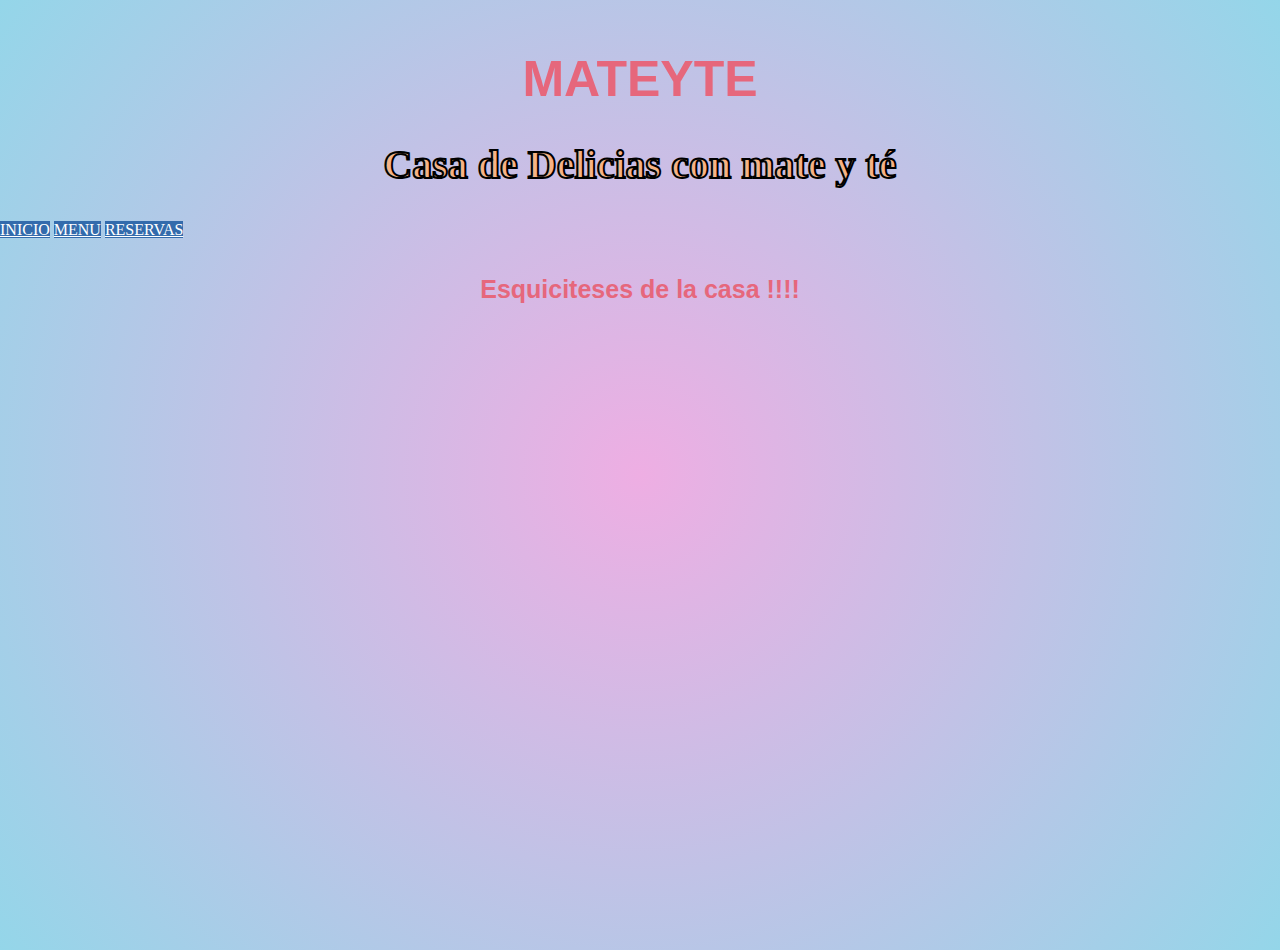
<file: inicio_index.html>
<!DOCTYPE html>
<html lang="en">
<head>
    <meta charset="UTF-8">
    <meta http-equiv="X-UA-Compatible" content="IE=edge">
    <meta name="viewport" content="width=device-width, initial-scale=1.0">
    <link rel="icon" type="image/x-icon" href="/img/favicon-slice2.ico">
    <link rel="stylesheet" href="tortas.css">
    <title>Inicio | MATEYTE</title>

    
</head>
<body>

    <h1>MATEYTE</h1>
    <span class="texto-borde"><h2>Casa de Delicias con mate y té</h2></span>
   
    
 
   <header>
    <nav>
            <a style="background-color: rgb(51, 107, 172); color:white" href="inicio_index.html">INICIO</a>
            <a style="background-color:rgb(51, 107, 172); color:white"#00 href="menu.html">MENU</a>
            <a style="background-color: rgb(51, 107, 172); color:white" href="">RESERVAS</a>
    </nav>
    <br>
    <br>
    <h3><strong>Esquiciteses de la casa !!!!</strong></h3>
</header>
   <br><br>
</file>
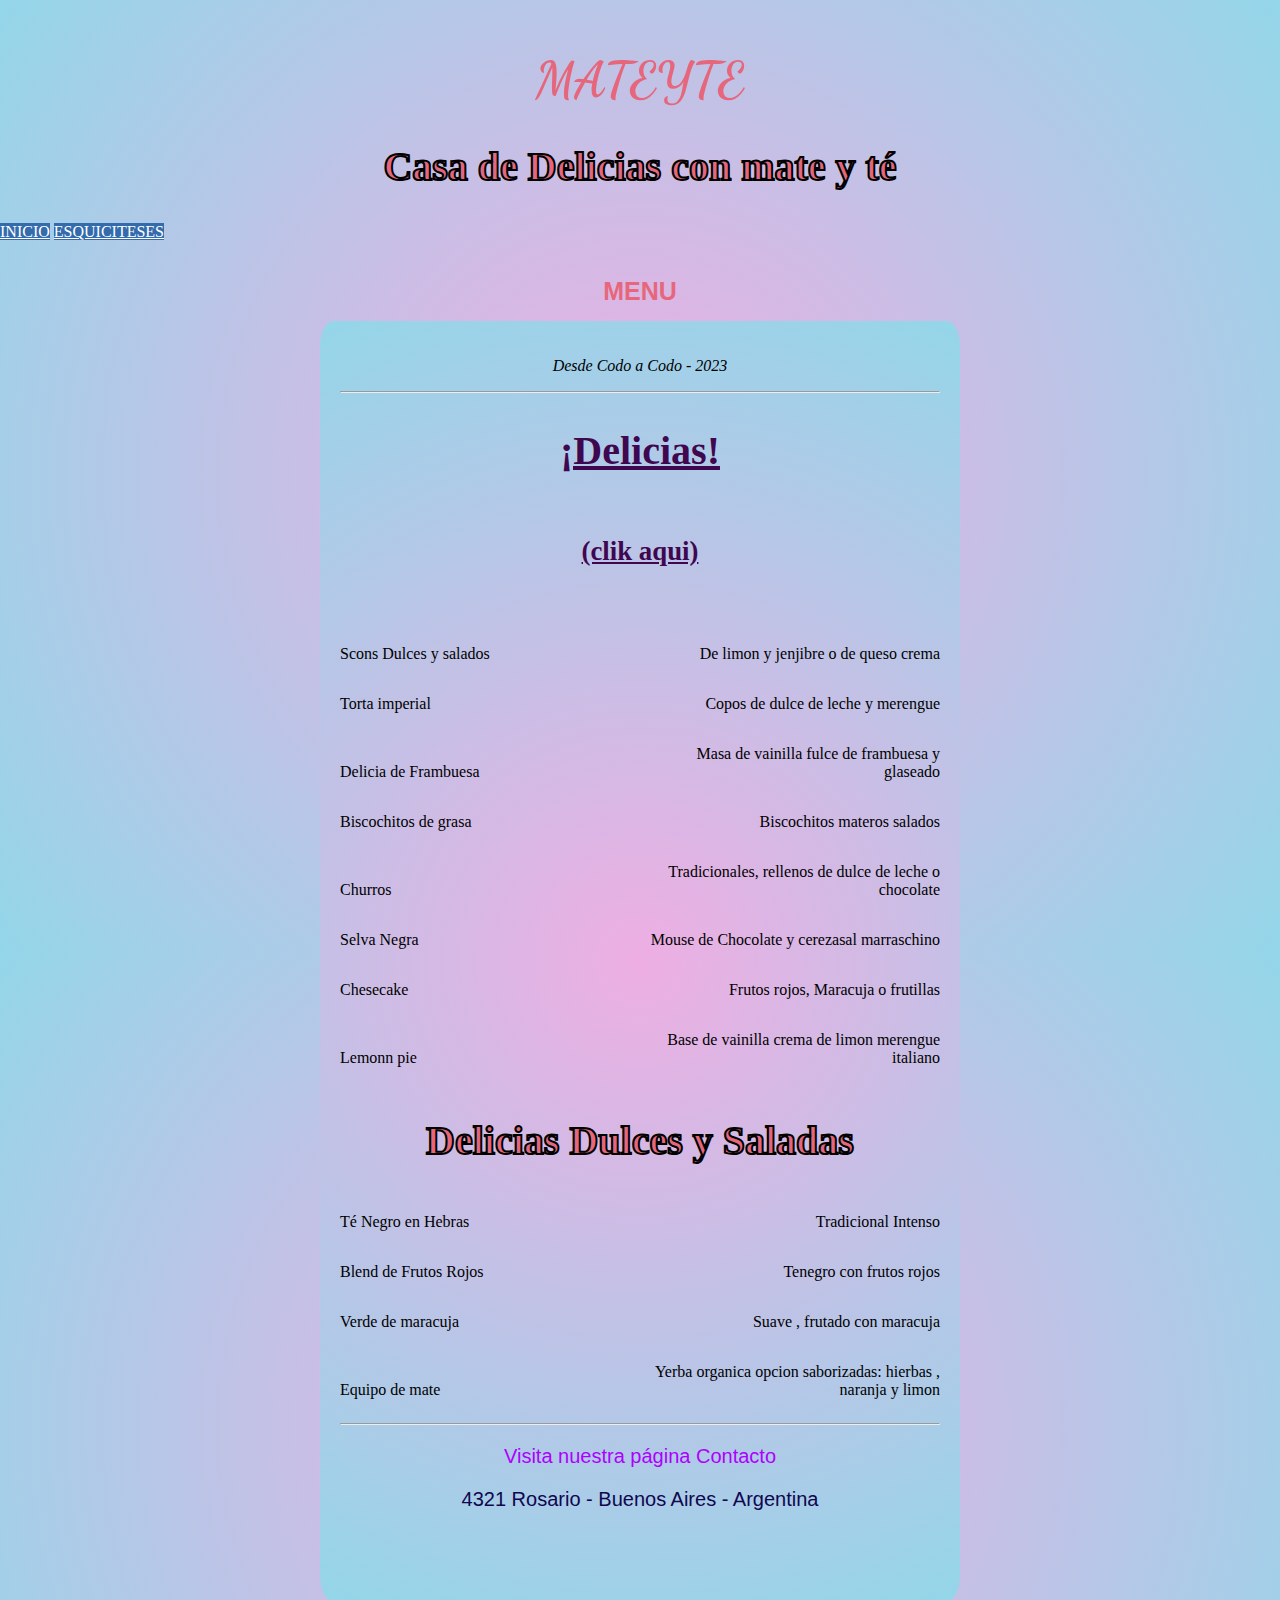
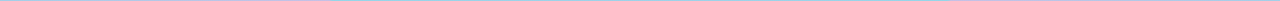
<file: menu.html>
<!DOCTYPE html>
<html lang="es">
<head>
    <meta charset="UTF-8">
    <meta http-equiv="X-UA-Compatible" content="IE=edge">
    <meta name="viewport" content="width=device-width, initial-scale=1.0">
    <link rel="stylesheet" href="menu.css">
    <title>MATEYTE</title>
    <style>
      @import url('https://fonts.googleapis.com/css2?family=Dancing+Script:wght@700&display=swap');
    </style>
  </head>

  <body>
    <h1>MATEYTE</h1>
    
    <span class="texto-borde"><h2>Casa de Delicias con mate y té</h2></span>

   
    <header>
        <nav>
               
            <a style="background-color:rgb(51, 107, 172); color:white"#00 href="index.html">INICIO</a>
            <a style="background-color: rgb(51, 107, 172); color:white" href="esquiciteces.html">ESQUICITESES</a>
                
        </nav>
        <br>
        <br>
       

    </header>
    <h3 id="title">MENU</h3>
    <div class="menu">
        <main>
          <p class="established">Desde Codo a Codo - 2023</p>           <span class="texto-borde"></span>
          <hr>
          <section>
            <h2><a style="color:rgb(63, 7, 80);" href="esquiciteces.html" title="Mirá las fotos haciendo click acá">¡Delicias!<h6>(clik aqui)</h6></a></h2>
            <div id="delicias-slice">
            <i class="delicias-solid fa-pizza-slice" style="color:#4C516D;"></i>
          </div>
            <article class="item">
              <p class="flavor">Scons Dulces y salados </p><p class="ingr"> De limon y jenjibre o de queso crema</p>
            </article>
            <article class="item">
              <p class="flavor">Torta imperial </p><p class="ingr">Copos de dulce de leche y merengue </p>
            </article>
            <article class="item">
              <p class="flavor">Delicia de Frambuesa</p><p class="ingr">Masa de vainilla fulce de frambuesa y glaseado</p>
            </article>
            <article class="item">
              <p class="flavor">Biscochitos de grasa</p><p class="ingr">Biscochitos materos salados</p>
            </article>
            <article class="item">
              <p class="flavor">Churros</p><p class="ingr">Tradicionales, rellenos de dulce de leche o chocolate</p>
            </article>
            <article class="item">
              <p class="flavor">Selva Negra </p><p class="ingr">Mouse de Chocolate y cerezasal marraschino</p>
            </article>
            <article class="item">
              <p class="flavor">Chesecake</p><p class="ingr">Frutos rojos,  Maracuja o frutillas</p>
            </article>
            <article class="item">
              <p class="flavor">Lemonn pie</p><p class="ingr">Base de vainilla crema de limon merengue italiano</p>
            </article>
          </section>
          <section>

            <span class="texto-borde"> <h2>Delicias Dulces y Saladas</h2></span>
           
            <div id="MATEYTE">
             
              
            </div>
            <article class="item">
              <p class="Blend">Té Negro en Hebras </p><p class="sabor">Tradicional Intenso</p>
            </article>
            <article class="item">
              <p class="Blend">Blend de Frutos Rojos</p><p class="sabor">Tenegro con frutos rojos</p>
            </article>
            <article class="item">
              <p class="Blend">Verde de maracuja </p><p class="sabor">    Suave , frutado con maracuja</p>
            </article>
            <article class="item">
              <p class="Blend">Equipo de mate</p><p class="sabor">Yerba organica opcion saborizadas: hierbas , naranja y limon </p>
            </article>
          </section>
        </main>
        <hr class="bottom-line">
        <footer>
          <p>
            <a href="https://www.MATEYTE.github.io" target="_blank">Visita nuestra página</a>
            
            <a href="reservas.html">Contacto</a>
          </p>
          <p class="address">4321 Rosario - Buenos Aires - Argentina</p>
        </footer>
      </div>
    </body>
  </html>
</file>
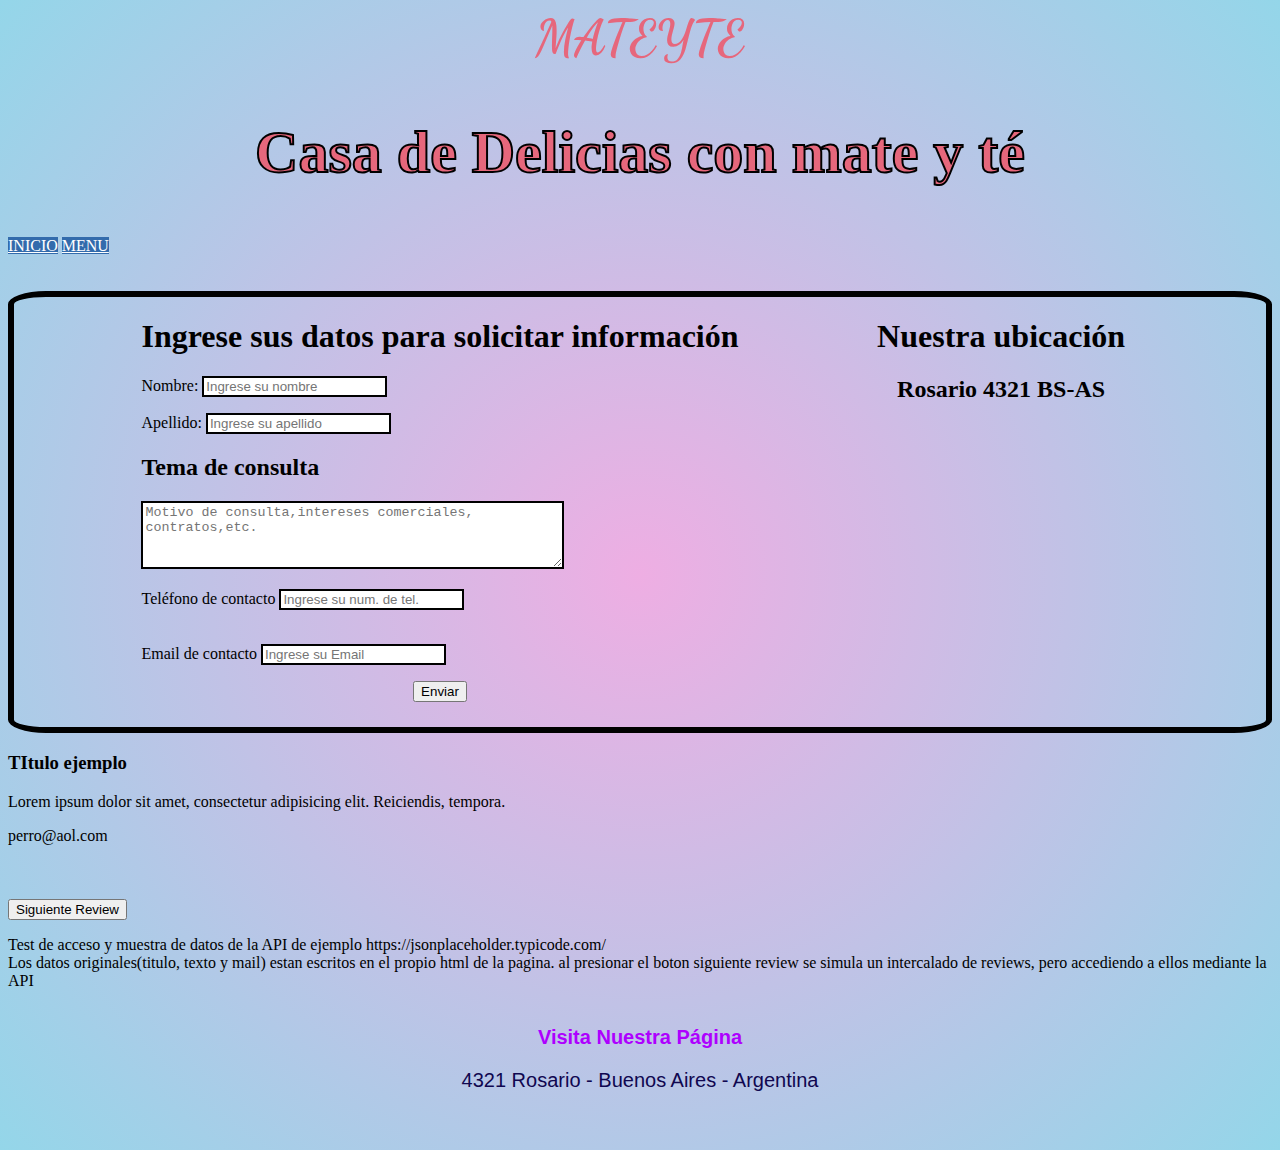
<file: reservas.html>
<!DOCTYPE html>
<html lang="en">
<head>
    <meta charset="UTF-8">
    <meta http-equiv="X-UA-Compatible" content="IE=edge">
    <meta name="viewport" content="width=device-width, initial-scale=1.0">
    <link rel="stylesheet" href="formu.css">
    <style >@import url('https://fonts.googleapis.com/css2?family=Dancing+Script:wght@700&display=swap');</style>
    <script src="form.js"></script>
    <script src="pruebaaxios.js"></script>
    <title>Reservas | MATEYTE</title>
</head>
<body>
<h1 class="titulo">MATEYTE</h1>
<span class="texto-borde"><h2>Casa de Delicias con mate y té</h2></span>



<header>
    <nav>
        <a style="background-color: rgb(51, 107, 172); color:white" href="index.html">INICIO</a>
        <a style="background-color:rgb(51, 107, 172); color:white"#00 href="menu.html">MENU</a>
    </nav>
    <br>
    <br>


</header>
<div class="contenedorTodo">
    <div class="ambosforms">
        <h1>Ingrese sus datos para solicitar información</h1>
        <form id="myForm">
            <label for="nombre">Nombre:</label>
            <input type="text" id="nombre" placeholder="Ingrese su nombre" pattern="[A-Za-záéíóúÁÉÍÓÚñÑ\s]+" required class="input" onkeyup="validarnombre()"><br>
            <p id="errorN" style="color:red;"></p>
            <label for="apellido">Apellido:</label>
            <input type="text" id="apellido" placeholder="Ingrese su apellido" class="input" onkeyup="validarApellido()">
            <p id="errorA" style="color:red;"></p>
        </form>
        <h2 class="separador">Tema de consulta</h2>
        <form>
            <label for="textoconsulta"></label>
            <textarea id="textoconsulta" rows="4" cols="50" class="input" onkeyup="validarTexto()" placeholder="Motivo de consulta,intereses comerciales, contratos,etc."></textarea><br>
            <p id="errorTexto" style="color:red;"></p>
            <label for="telefono">Teléfono de contacto</label>
            <input type="tel" id="telefono" placeholder="Ingrese su num. de tel." class="input" onkeyup="validartelef()">
            <p id="errorTel" style="color: red;"></p>
            <br>
            <label for="email">Email de contacto</label>
            <input type="email" id="email" placeholder="Ingrese su Email" class="input" onkeyup="validarEmail()">
            <p id="errorMail" style="color:red;"></p>
            <button class="botonform" onclick="validarT()">Enviar</button>
        </form>
        <h2 id="enviado"></h2>
    </div>
    <div class="ubicacion">
        <h1 style="text-align: center">Nuestra ubicación </h1>
        <h2 style="text-align: center">Rosario 4321 BS-AS</h2>
        <iframe src="https://www.google.com/maps/embed?pb=!1m14!1m12!1m3!1d615.0164137019563!2d-58.370899583844285!3d-34.60939092987471!2m3!1f0!2f0!3f0!3m2!1i1024!2i768!4f13.1!5e0!3m2!1sen!2sar!4v1684993774471!5m2!1sen!2sar" width="400" height="300" style="border:0;" allowfullscreen="" loading="lazy" referrerpolicy="no-referrer-when-downgrade"></iframe>
    </div>
</div>

    <div class="muestrapizza">

        <div class="texto">
            <h3 id="tipodePizza">TItulo ejemplo</h3>
            <div class="articulo"><p id="articulopro"> Lorem ipsum dolor sit amet, consectetur adipisicing elit. Reiciendis, tempora. </p></div>
            <span class="firmamail" id="emailACA">perro@aol.com</span>
        </div>
        <br><br><br>



    <div>
        <button onclick="sumar(elegirelem(p))" class="botonaso" id="boton">Siguiente Review</button>
        <div class="explicacionGral">
            <article>
                <p class="textoD">Test de acceso y muestra de datos de la API de ejemplo <span class="resal">https://jsonplaceholder.typicode.com/</span>
                    <br>Los datos originales(titulo, texto y mail) estan escritos en el propio html de la pagina. al presionar el boton <span class="resal">siguiente review</span>
                    se simula un intercalado de reviews, pero accediendo a ellos mediante la API
                </p>

            </article>
        </div>
</div>
<footer>
    <div>
        <ul class="footerUL">
            <li><a href="inicio_index.html"><strong>Visita Nuestra Página</strong></a></li>
        </ul>

        <p class="address">4321 Rosario - Buenos Aires - Argentina</p>
    </div>

</footer>
    
</body>
</html>
</file>
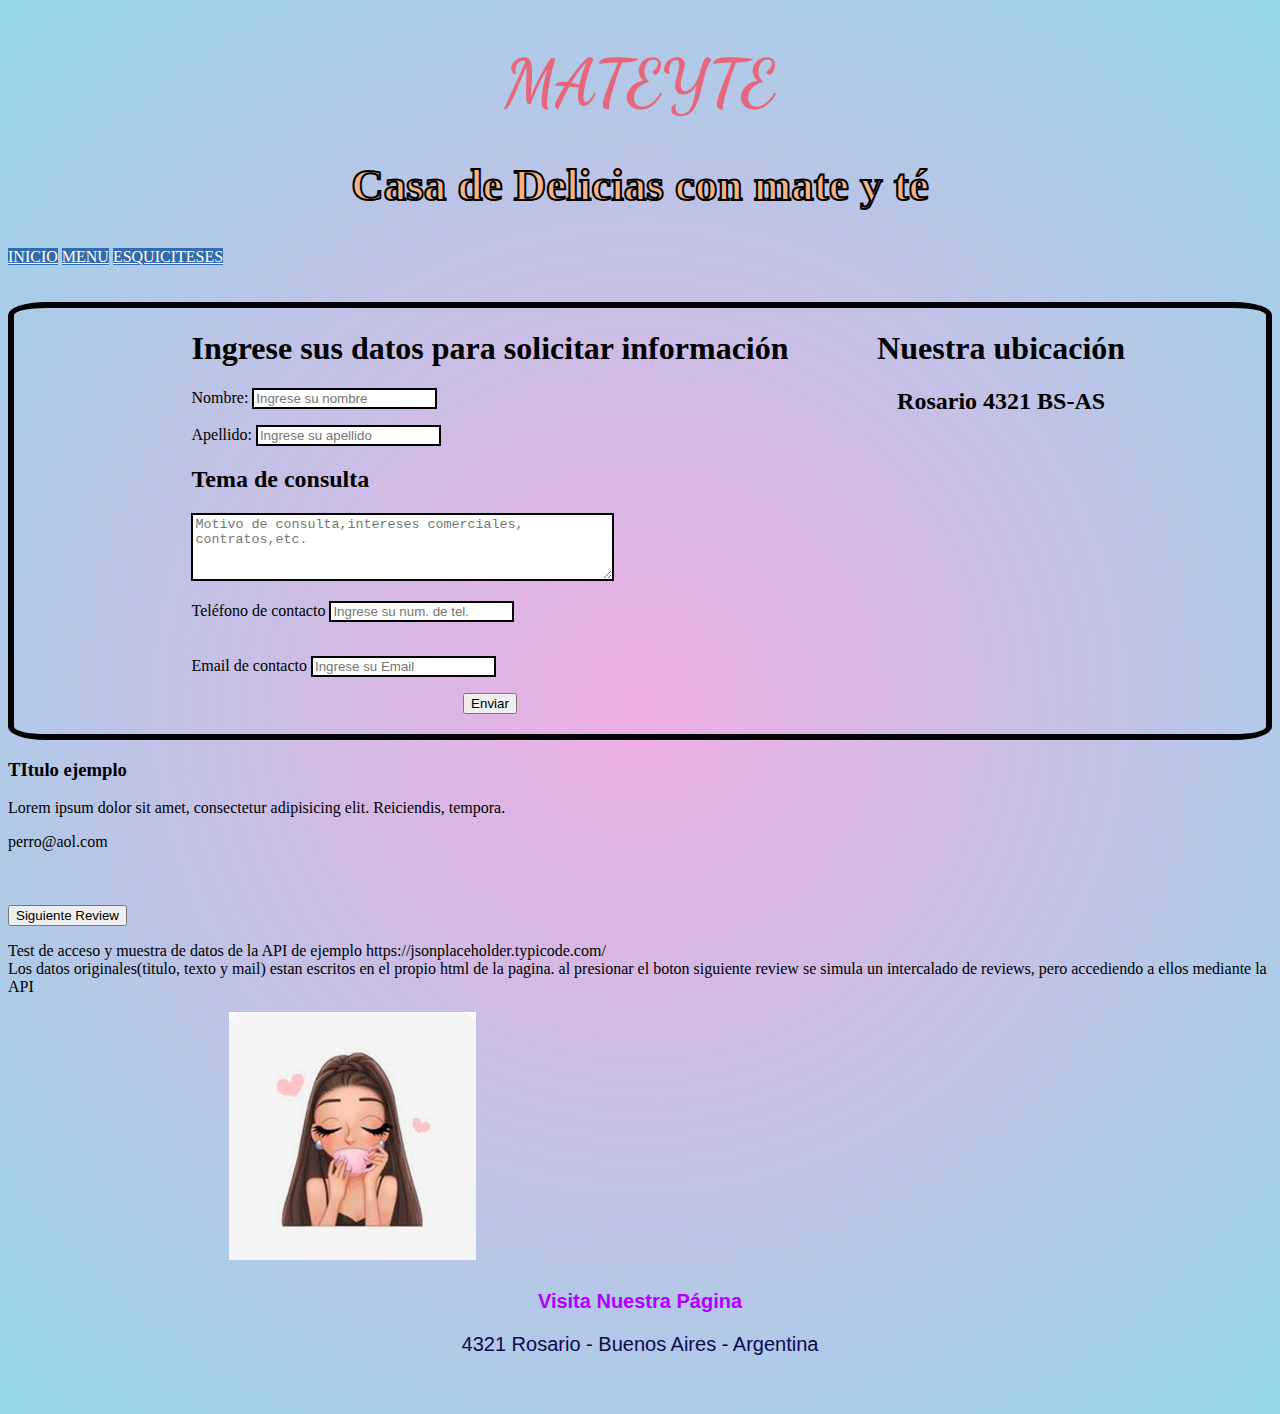
<file: mateyté/page.html/contacto.html>
<!DOCTYPE html>
<html lang="es">
<head>
    <meta charset="UTF-8">
    <meta http-equiv="X-UA-Compatible" content="IE=edge">
    <meta name="viewport" content="width=device-width, initial-scale=1.0">
   
    <link rel="stylesheet" href="../estilos.css/formu.css">

    <title>Mateyté/Contactos</title>
    <link rel="shortcut icon" href="../imagenes.jpg/iconoTetera.jpg" type= "iconoTetera">

    <style >@import url('https://fonts.googleapis.com/css2?family=Dancing+Script:wght@700&display=swap');</style>
    <script src="../form.js"></script>
    <script src="../"></script>
    
   
</head>
<body>
<strong><h1 class="titulo">MATEYTE</h1></strong>
<span class="texto-borde"><h2>Casa de Delicias con mate y té</h2></span>



<header>
    <nav>
        <a style="background-color: rgb(51, 107, 172); color:white" href="index.html">INICIO</a>
        <a style="background-color:rgb(51, 107, 172); color:white"#00 href="../page.html/menu.html">MENU</a>
        <a style="background-color: rgb(51, 107, 172); color:white" href="../page.html/esquiciteces.html">ESQUICITESES</a>
    </nav>
    <br>
    <br>


</header>
<div class="contenedorTodo">
    <div class="ambosforms">
        <h1>Ingrese sus datos para solicitar información</h1>
        <form id="myForm">
            <label for="nombre">Nombre:</label>
            <input type="text" id="nombre" placeholder="Ingrese su nombre" pattern="[A-Za-záéíóúÁÉÍÓÚñÑ\s]+" required class="input" onkeyup="validarnombre()"><br>
            <p id="errorN" style="color:red;"></p>
            <label for="apellido">Apellido:</label>
            <input type="text" id="apellido" placeholder="Ingrese su apellido" class="input" onkeyup="validarApellido()">
            <p id="errorA" style="color:red;"></p>
        </form>
        <h2 class="separador">Tema de consulta</h2>
        <form>
            <label for="textoconsulta"></label>
            <textarea id="textoconsulta" rows="4" cols="50" class="input" onkeyup="validarTexto()" placeholder="Motivo de consulta,intereses comerciales, contratos,etc."></textarea><br>
            <p id="errorTexto" style="color:red;"></p>
            <label for="telefono">Teléfono de contacto</label>
            <input type="tel" id="telefono" placeholder="Ingrese su num. de tel." class="input" onkeyup="validartelef()">
            <p id="errorTel" style="color: red;"></p>
            <br>
            <label for="email">Email de contacto</label>
            <input type="email" id="email" placeholder="Ingrese su Email" class="input" onkeyup="validarEmail()">
            <p id="errorMail" style="color:red;"></p>
            <button class="botonform" onclick="validarT()">Enviar</button>
        </form>
        <h2 id="enviado"></h2>
    </div>
    <div class="ubicacion">
        <h1 style="text-align: center">Nuestra ubicación </h1>
        <h2 style="text-align: center">Rosario 4321 BS-AS</h2>
        <iframe src="https://www.google.com/maps/embed?pb=!1m14!1m12!1m3!1d615.0164137019563!2d-58.370899583844285!3d-34.60939092987471!2m3!1f0!2f0!3f0!3m2!1i1024!2i768!4f13.1!5e0!3m2!1sen!2sar!4v1684993774471!5m2!1sen!2sar"
         width="300" height="" style="border:0;" allowfullscreen="" loading="lazy" referrerpolicy="no-referrer-when-downgrade"></iframe>
    </div>
</div>

    <div class="muestrasdelicias">

        <div class="texto">
            <h3 id="tipodepastel">TItulo ejemplo</h3>
            <div class="articulo"><p id="articulopro"> Lorem ipsum dolor sit amet, consectetur adipisicing elit. Reiciendis, tempora. </p></div>
            <span class="firmamail" id="emailACA">perro@aol.com</span>
        </div>
        <br><br><br>



    <div>
        <button onclick="sumar(elegirelem(p))" class="botonaso" id="boton">Siguiente Review</button>
        <div class="explicacionGral">
            <article>
                <p class="textoD">Test de acceso y muestra de datos de la API de ejemplo <span class="resal">https://jsonplaceholder.typicode.com/</span>
                    <br>Los datos originales(titulo, texto y mail) estan escritos en el propio html de la pagina. al presionar el boton <span class="resal">siguiente review</span>
                    se simula un intercalado de reviews, pero accediendo a ellos mediante la API
                </p>
                
                <div class="contenedor-imagen">
                    <img src="../imagenes.jpg/teniñaFrente.jpg" alt="niñaTomandoTé" id="niñaTé">
                  </div>
                  


            </article>
        </div>
</div>
<footer>
    <div>
        <ul class="footerUL">
            <li><a href="../page.html/contacto.html"><strong>Visita Nuestra Página</strong></a></li>
        </ul>

        <p class="address">4321 Rosario - Buenos Aires - Argentina</p>
    </div>

</footer>
    
</body>
</html>
</file>
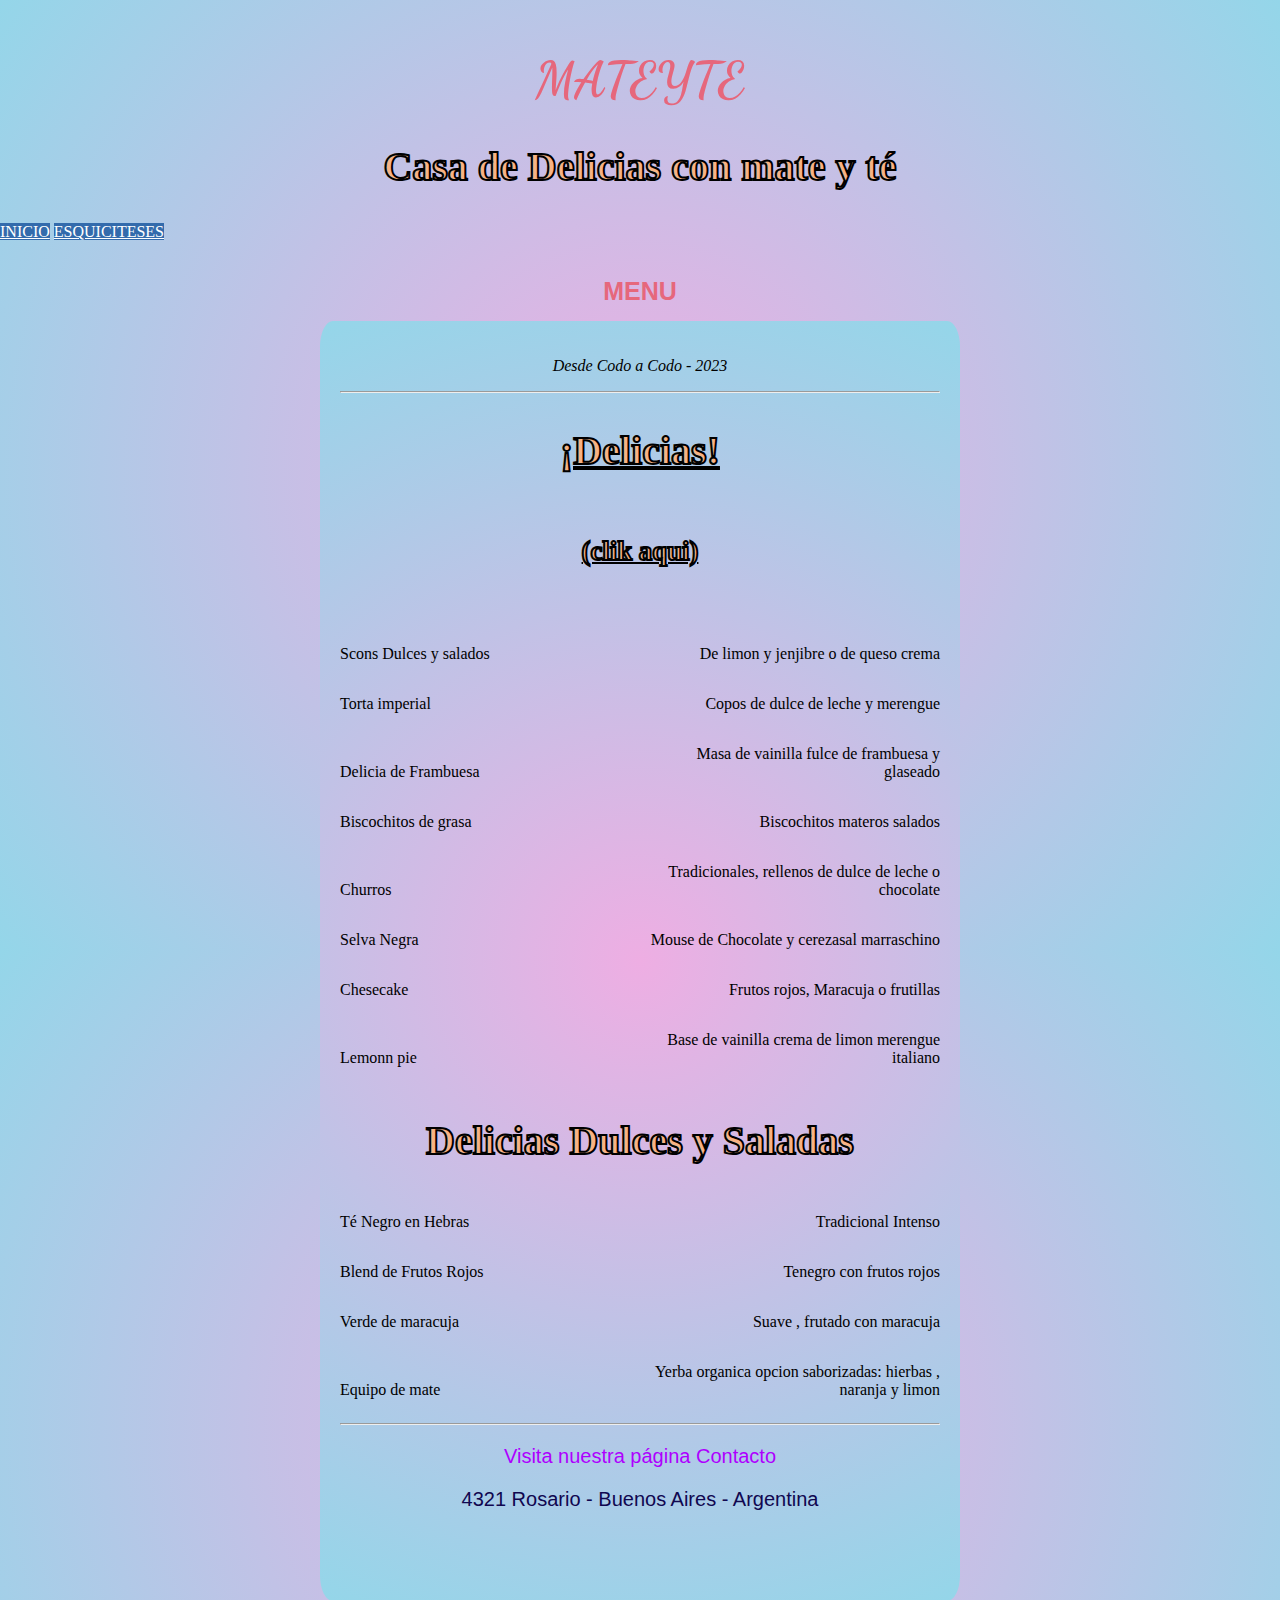
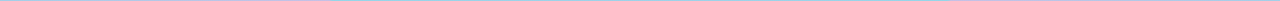
<file: mateyté/page.html/menu.html>
<!DOCTYPE html>
<html lang="es">
<head>
    <meta charset="UTF-8">
    <meta http-equiv="X-UA-Compatible" content="IE=edge">
    <meta name="viewport" content="width=device-width, initial-scale=1.0">
    <link rel="stylesheet" href="../estilos.css/menu.css">
    <title>Mateyté</title>
    <link rel="shortcut icon" href="../imagenes.jpg/iconoTetera.jpg" type= "iconoTetera">
    
       <style>
      @import url('https://fonts.googleapis.com/css2?family=Dancing+Script:wght@700&display=swap');
       </style>
  </head>

  <body>
    <strong><h1>MATEYTE</h1></strong>
    
    <span class="texto-borde"><h2>Casa de Delicias con mate y té</h2></span>

   
    <header>
        <nav>
               
            <a style="background-color:rgb(51, 107, 172); color:white"#00 href="index.html">INICIO</a>
            <a style="background-color: rgb(51, 107, 172); color:white" href="../page.html/esquiciteces.html">ESQUICITESES</a>
                
        </nav>
        <br>
        <br>
       

    </header>
    <h3 id="title">MENU</h3>
    <div class="menu">
        <main>
          <p class="established">Desde Codo a Codo - 2023</p>           <span class="texto-borde"></span>
          <hr>
          <section>
            <h2><a style="color: #f7b385;" href="esquiciteces.html" title="Mirá las fotos haciendo click acá">¡Delicias!<h6>(clik aqui)</h6></a></h2>
            <div id="delicias-slice">
            <i class="delicias-solid fa-delicias-slice" style="color:#4C516D;"></i>
          </div>
            <article class="item">
              <p class="flavor">Scons Dulces y salados </p><p class="ingr"> De limon y jenjibre o de queso crema</p>
            </article>
            <article class="item">
              <p class="flavor">Torta imperial </p><p class="ingr">Copos de dulce de leche y merengue </p>
            </article>
            <article class="item">
              <p class="flavor">Delicia de Frambuesa</p><p class="ingr">Masa de vainilla fulce de frambuesa y glaseado</p>
            </article>
            <article class="item">
              <p class="flavor">Biscochitos de grasa</p><p class="ingr">Biscochitos materos salados</p>
            </article>
            <article class="item">
              <p class="flavor">Churros</p><p class="ingr">Tradicionales, rellenos de dulce de leche o chocolate</p>
            </article>
            <article class="item">
              <p class="flavor">Selva Negra </p><p class="ingr">Mouse de Chocolate y cerezasal marraschino</p>
            </article>
            <article class="item">
              <p class="flavor">Chesecake</p><p class="ingr">Frutos rojos,  Maracuja o frutillas</p>
            </article>
            <article class="item">
              <p class="flavor">Lemonn pie</p><p class="ingr">Base de vainilla crema de limon merengue italiano</p>
            </article>
          </section>
          <section>

            <span class="texto-borde"> <h2>Delicias Dulces y Saladas</h2></span>
           
            <div id="MATEYTE">
             
              
            </div>
            <article class="item">
              <p class="Blend">Té Negro en Hebras </p><p class="sabor">Tradicional Intenso</p>
            </article>
            <article class="item">
              <p class="Blend">Blend de Frutos Rojos</p><p class="sabor">Tenegro con frutos rojos</p>
            </article>
            <article class="item">
              <p class="Blend">Verde de maracuja </p><p class="sabor">    Suave , frutado con maracuja</p>
            </article>
            <article class="item">
              <p class="Blend">Equipo de mate</p><p class="sabor">Yerba organica opcion saborizadas: hierbas , naranja y limon </p>
            </article>
          </section>
        </main>
        <hr class="bottom-line">
        <footer>
          <p>
            <a href="https://www.MATEYTE.github.io" target="_blank">Visita nuestra página</a>
            
            <a href="../page.html/contacto.html">Contacto</a>
          </p>
          <p class="address">4321 Rosario - Buenos Aires - Argentina</p>
        </footer>
      </div>
    </body>
  </html>
</file>
<file: tortas.css>
body{
    margin: 0;
    padding: 0;
    height: 100vh;
    background: rgb(238,174,227);
    background: radial-gradient(circle, rgba(238,174,227,1) 0%, rgba(148,214,233,1) 100%);
    padding-top: 50px;
}
.logo{

  flex: 1 1 auto;
  height: 30px;
}


.contact {
    font-family: Impact, sans-serif;
    
  }
  .texto-borde {
    -webkit-text-stroke: 2px black;
    color: transparent; 
  }
  
  h1 {
    font-family: 'Orbitron', sans-serif;
    color: rgb(230, 103, 124);
    font-size: 50px;
    margin-top: 0;
    margin-bottom: 15px;
 
   
    text-align: center;
  }

  
  h2 {
  
    color:#f7b385;
    font-family:Impact;
    font-size: 40px;
    text-align: center;
    
    }
  
  
  h3{ 
    font-family: 'Orbitron', sans-serif;
    font-size: 25px;
    color:rgb(230, 103, 124);
    margin-top: 0;
    margin-bottom: 15px;
     text-align: center;
     align-content: center;

  }
 .established {
    font-style: italic;
  }
p {
    text-align: center;
  }


  .menu {
    width: 90%;
    background-color:#4C516D;
    border-radius: 2%;
    margin-left: auto;
    margin-right: auto;
    padding: 20px;
    max-width: 600px;
  }
  
  img {
    display: block;
    margin-left: auto;
    margin-right: auto;
    margin-top:-25px;
  }

  .item p {
display:inline-block;
  }

  .flavor, .beer, .mejor{
    text-align: left;
    width: 50%;
  }
  
  .ingr, .sabor {
    text-align: right;
    width: 50%;
  }

  .none {
    display: none;
  }



.gallery {
  display: flex;
  flex-direction: row;
  flex-wrap: wrap;
  justify-content: center;
  align-items: center;
  gap: 16px;
  max-width: 2500px;
  margin: 0 auto;
  padding: 20px 20px;
}

.gallery img {
  width: 100%;
  max-width: 600px;
  height: 300px;
  object-fit: cover;
  border-radius: 20px;
  padding: 10px;
  margin:10px;
  box-shadow: 0 0 30px rgba(0, 0, 0, 0.5);
}

  .gallery::after {
    content: "";
    width: 350px;
  }

   .header {
    font-family: 'Orbitron', sans-serif;
    font-size: 15px;
    padding: 10px 20 px; 
    border-radius: 5px;
    text-decoration: none;
    width:200px;
    cursor: pointer;
    text-align: center;
}

#pizza-slice{
display:flex;
justify-content: center;
zoom:200%;
}

#beer-mug{
    display:flex;
    justify-content: center;
    zoom:200%;
    }

    footer{
      font-family: Impact,sans-serif;
      background-size: 35%;
      margin-top: 10px;
      padding-bottom: 50px;
      font-size: 20px;
  }
  footer a{
     color: rgb(174, 0, 255);
     text-decoration: none;
  }
  footer a:hover{
    color: rgb(38, 7, 54);
    
  }
</file>
<file: menu.css>
body{
    margin: 0;
    padding: 0;
    height: 100vh;
    background: rgb(238,174,227);
    background: radial-gradient(circle, rgba(238,174,227,1) 0%, rgba(148,214,233,1) 100%);
    padding-top: 50px;
}
.logo{

  flex: 1 1 auto;
  height: 30px;
}
.texto-borde {
  -webkit-text-stroke: 2px black;
  color: transparent; 
}


.contact {
    font-family: Impact, sans-serif;
   
     }
  
  h1 {
    font-family: 'Dancing Script', cursive;
    color: rgb(230, 103, 124);
    font-size: 50px;
    margin-top: 0;
    margin-bottom: 15px;
    text-align: center;
  }
  
  h2 {
    color: rgb(230, 103, 124);
    font-family:Impact;
    font-size: 40px;
    text-align: center;
  
  }
  h3{ 
    font-family: 'Orbitron', sans-serif;
    font-size: 25px;
    color:rgb(230, 103, 124);
    margin-top: 0;
    margin-bottom: 15px;
     text-align: center;
     align-content: center;

  }
 .established {
    font-style: italic;
  }
p {
    text-align: center;
  }



  .menu {
    width: 90%;
    background: rgb(238,174,227);
    background: radial-gradient(circle, rgba(238,174,227,1) 0%, rgba(148,214,233,1) 100%);
    border-radius: 2%;
    margin-left: auto;
    margin-right: auto;
    padding: 20px;
    max-width: 600px;
  }
  
  img {
    display: block;
    margin-left: auto;
    margin-right: auto;
    margin-top:-25px;
  }

  .item p {
display:inline-block;
  }

  .flavor, .Blend, .mejor{
    text-align: left;
    width: 50%;
  }
  
  .ingr, .sabor {
    text-align: right;
    width: 50%;
  }

  .none {
    display: none;
  }



.gallery {
  display: flex;
  flex-direction: row;
  flex-wrap: wrap;
  justify-content: center;
  align-items: center;
  gap: 16px;
  max-width: 2500px;
  margin: 0 auto;
  padding: 20px 20px;
}

.gallery img {
  width: 100%;
  max-width: 600px;
  height: 300px;
  object-fit: cover;
  border-radius: 20px;
  padding: 10px;
  margin:10px;
  box-shadow: 0 0 30px rgba(0, 0, 0, 0.5);
}

  .gallery::after {
    content: "";
    width: 350px;
  }

   .header {
    font-family: 'Orbitron', sans-serif;
    font-size: 15px;
    padding: 10px 20 px; 
    border-radius: 5px;
    text-decoration: none;
    width:200px;
    cursor: pointer;
    text-align: center;
}

#delicias-slice{
display:flex;
justify-content: center;
zoom:200%;
}

    footer{
      font-family: Impact,sans-serif;
      background-size: 35%;
      margin-top: 10px;
      padding-bottom: 50px;
      font-size: 20px;
      color:rgb(16, 7, 80);
    
  }
  footer{
    font-family: Impact,sans-serif;
    background-size: 35%;
    margin-top: 10px;
    padding-bottom: 50px;
    font-size: 20px;
}
footer a{
   color: rgb(174, 0, 255);
   text-decoration: none;
}
footer a:hover{
  color: rgb(38, 7, 54);
  
}
</file>
<file: formu.css>
body{
    background: rgb(238,174,227);
    background: radial-gradient(circle, rgba(238,174,227,1) 0%, rgba(148,214,233,1) 100%);
}

.titulo{
    font-family: 'Dancing Script', cursive;
    color: rgb(230, 103, 124);
    font-size: 50px;
    margin-top: 0;
    margin-bottom: 15px;
    text-align: center;
}
.texto-borde{
    -webkit-text-stroke: 2px black;
    color: transparent;
    color: rgb(230, 103, 124);
    font-family:Impact;
    font-size: 40px;
    text-align: center;
}
.input{
    border: 2px solid black;
}
.botonform{
    display: flex;
    justify-content: center;
    margin: auto;
}
.ambosforms{
    width: fit-content;
    margin: 0 5%;
}
.contenedorTodo{
    display: flex;
    justify-content: center;
    border: 6px solid black;
    border-radius: 3% ;
}
footer{
    display: flex;
    justify-content: center;
    font-family: Impact,sans-serif;
    background-size: 35%;
    margin :0 auto;
    margin-top: 10px;
    padding-bottom: 50px;
    font-size: 20px;
    color:rgb(16, 7, 80);
    width: fit-content;
}
.footerUL{
    padding: 0;
    list-style: none;

}
.footerUL li{
    text-align: center;
}
footer a{
    color: rgb(174, 0, 255);
    text-decoration: none;
}
footer a:hover{
    color: rgb(38, 7, 54);
}
.address{
    padding:0 ;
    margin: 0;
}
</file>
<file: mateyté/estilos.css/formu.css>
body{
    background: rgb(238,174,227);
    background: radial-gradient(circle, rgba(238,174,227,1) 0%, rgba(148,214,233,1) 100%);
}

.titulo{
    font-family: 'Dancing Script', cursive;
    color: rgb(230, 103, 124);
    font-size: 65px;
    margin-top: 20;
    margin-bottom: 15px;
    text-align: center;
}
.texto-borde{
    -webkit-text-stroke: 2px black;
    color: transparent;
    color:#f7b385;
    font-family:Impact;
    font-size: 30px;
    text-align: center;
}
.input{
    border: 2px solid black;
}
.botonform{
    display: flex;
    justify-content: center;
    margin: auto;
}
.ambosforms{
    width: fit-content;
    margin: 0 5%;
}
.contenedorTodo{
    display: flex;
    justify-content: center;
    border: 6px solid black;
    border-radius: 3% ;
}



footer{
    display: flex;
    justify-content: center;
    font-family: Impact,sans-serif;
    background-size: 35%;
    margin :0 auto;
    margin-top: 10px;
    padding-bottom: 50px;
    font-size: 20px;
    color:rgb(16, 7, 80);
    width: fit-content;
}
.footerUL{
    padding: 0;
    list-style: none;

}
.footerUL li{
    text-align: center;
}
footer a{
    color: rgb(174, 0, 255);
    text-decoration: none;
}
footer a:hover{
    color: rgb(38, 7, 54);
}
.address{
    padding:0 ;
    margin: 0;
}
h4{
    width: 10px;
    align-items: center;

}
.contenedor-imagen {
    width: 65%; /* Ancho del contenedor */
    margin: 0 auto; /* Centrar el contenedor horizontalmente */
   
  }
  #niñaTé {
    display:flex;
    justify-content:center;
    align-items:center;
    width: 30%; /* Modifica el valor según el tamaño deseado */
    height: auto; /* Para mantener la proporción de la imagen */
  }
</file>
<file: mateyté/estilos.css/menu.css>
body{
    margin: 0;
    padding: 0;
    height: 100vh;
    background: rgb(238,174,227);
    background: radial-gradient(circle, rgba(238,174,227,1) 0%, rgba(148,214,233,1) 100%);
    padding-top: 50px;
}
.logo{

  flex: 1 1 auto;
  height: 30px;
}
.texto-borde {
  -webkit-text-stroke: 2px black;
  color: transparent; 
}


.contact {
    font-family: Impact, sans-serif;
   
     }
  
  h1 {
    font-family: 'Dancing Script', cursive;
    color: rgb(230, 103, 124);
    font-size: 50px;
    margin-top: 0;
    margin-bottom: 15px;
    text-align: center;
  }
  
  h2 {
    -webkit-text-stroke: 2px black;
    color: transparent; 
    color: #f7b385;
    font-family:Impact;
    font-size: 40px;
    text-align: center;
  
  }
  h3{ 
    font-family: 'Orbitron', sans-serif;
    font-size: 25px;
    color:rgb(230, 103, 124);
    margin-top: 0;
    margin-bottom: 15px;
     text-align: center;
     align-content: center;

  }
 .established {
    font-style: italic;
  }
p {
    text-align: center;
  }



  .menu {
    width: 90%;
    background: rgb(238,174,227);
    background: radial-gradient(circle, rgba(238,174,227,1) 0%, rgba(148,214,233,1) 100%);
    border-radius: 2%;
    margin-left: auto;
    margin-right: auto;
    padding: 20px;
    max-width: 600px;
  }
  
  img {
    display: block;
    margin-left: auto;
    margin-right: auto;
    margin-top:-25px;
  }

  .item p {
display:inline-block;
  }

  .flavor, .Blend, .mejor{
    text-align: left;
    width: 50%;
  }
  
  .ingr, .sabor {
    text-align: right;
    width: 50%;
  }

  .none {
    display: none;
  }



.gallery {
  display: flex;
  flex-direction: row;
  flex-wrap: wrap;
  justify-content: center;
  align-items: center;
  gap: 16px;
  max-width: 2500px;
  margin: 0 auto;
  padding: 20px 20px;
}

.gallery img {
  width: 100%;
  max-width: 600px;
  height: 300px;
  object-fit: cover;
  border-radius: 20px;
  padding: 10px;
  margin:10px;
  box-shadow: 0 0 30px rgba(0, 0, 0, 0.5);
}

  .gallery::after {
    content: "";
    width: 350px;
  }

   .header {
    font-family: 'Orbitron', sans-serif;
    font-size: 15px;
    padding: 10px 20 px; 
    border-radius: 5px;
    text-decoration: none;
    width:200px;
    cursor: pointer;
    text-align: center;
}

#delicias-slice{
display:flex;
justify-content: center;
zoom:200%;
}

    footer{
      font-family: Impact,sans-serif;
      background-size: 35%;
      margin-top: 10px;
      padding-bottom: 50px;
      font-size: 20px;
      color:rgb(16, 7, 80);
    
  }
  footer{
    font-family: Impact,sans-serif;
    background-size: 35%;
    margin-top: 10px;
    padding-bottom: 50px;
    font-size: 20px;
}
footer a{
   color: rgb(174, 0, 255);
   text-decoration: none;
}
footer a:hover{
  color: rgb(38, 7, 54);
  
}
</file>
